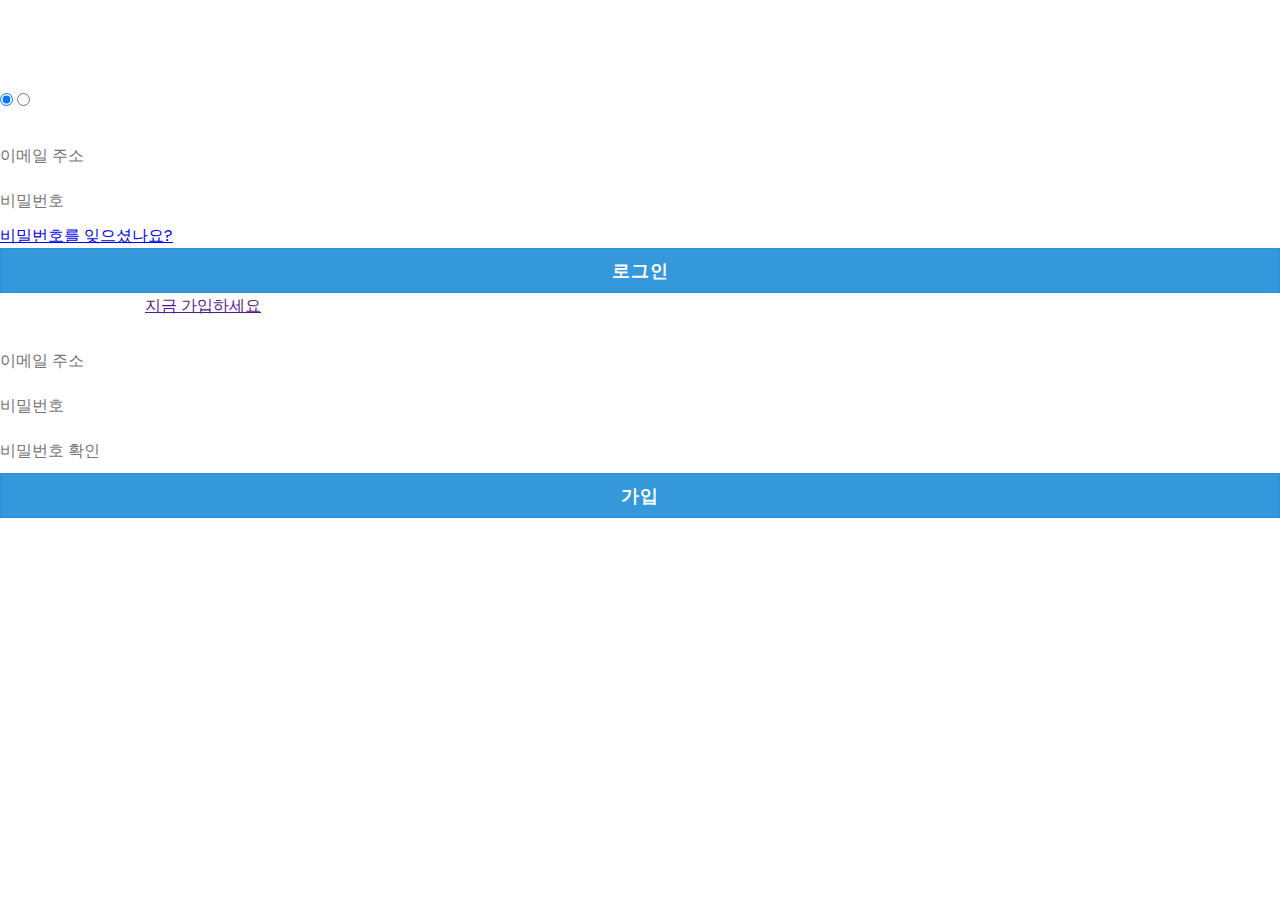
<file: ind.html>
<!DOCTYPE html>
<!-- Created By CodingNepal -->
<html lang="en" dir="ltr">
   <head>
      <meta charset="utf-8">
      <title>Login and Registration Form in HTML</title>
      <link rel="stylesheet" href="style.css">
      <meta name="viewport" content="width=device-width, initial-scale=1.0">
   </head>
   <body>
      <div class="wrapper">
         <div class="title-text">
            <div class="title login">
               로그인 양식
            </div>
            <div class="title signup">
               가입 양식
            </div>
         </div>
         <div class="form-container">
            <div class="slide-controls">
               <input type="radio" name="slide" id="login" checked>
               <input type="radio" name="slide" id="signup">
               <label for="login" class="slide login">로그인</label>
               <label for="signup" class="slide signup">가입</label>
               <div class="slider-tab"></div>
            </div>
            <div class="form-inner">
               <form action="#" class="login">
                  <div class="field">
                     <input type="text" placeholder="이메일 주소" required>
                  </div>
                  <div class="field">
                     <input type="password" placeholder="비밀번호" required>
                  </div>
                  <div class="pass-link">
                     <a href="#">비밀번호를 잊으셨나요?</a>
                  </div>
                  <div class="field btn">
                     <div class="btn-layer"></div>
                     <input type="submit" value="로그인">
                  </div>
                  <div class="signup-link">
                     
회원이 아니신가요? <a href="">지금 가입하세요</a>
                  </div>
               </form>
               <form action="#" class="가입">
                  <div class="field">
                     <input type="text" placeholder="이메일 주소" required>
                  </div>
                  <div class="field">
                     <input type="password" placeholder="비밀번호" required>
                  </div>
                  <div class="field">
                     <input type="password" placeholder="비밀번호 확인" required>
                  </div>
                  <div class="field btn">
                     <div class="btn-layer"></div>
                     <input type="submit" value="가입">
                  </div>
               </form>
            </div>
         </div>
      </div>
      <script>
         const loginText = document.querySelector(".title-text .login");
         const loginForm = document.querySelector("form.login");
         const loginBtn = document.querySelector("label.login");
         const signupBtn = document.querySelector("label.signup");
         const signupLink = document.querySelector("form .signup-link a");
         signupBtn.onclick = (()=>{
           loginForm.style.marginLeft = "-50%";
           loginText.style.marginLeft = "-50%";
         });
         loginBtn.onclick = (()=>{
           loginForm.style.marginLeft = "0%";
           loginText.style.marginLeft = "0%";
         });
         signupLink.onclick = (()=>{
           signupBtn.click();
           return false;
         });
      </script>
   </body>
</html>
</file>
<file: style.css>
@import url('https://fonts.googleapis.com/css?family=Montserrat:400,500,600,700|Poppins:400,500&display=swap');
*{
  margin: 0;
  padding: 0;
  box-sizing: border-box;
  user-select: none;
}
.bg-img{
  background: url('https://encrypted-tbn0.gstatic.com/images?q=tbn:ANd9GcTaSd_r5Mg-jKKT1I-IBbOWxnbA9JGRP3URQQ&s');
  height: 100vh;
  background-size: cover;
  background-position: center;
}
.bg-img:after{
  position: absolute;
  content: '';
  top: 0;
  left: 100%;
  height: 100%;
  width: 100%;
  background: rgba(0,0,0,0.7);
}
.content{
  position: absolute;
  top: 50%;
  left: 50%;
  z-index: 999;
  text-align: center;
  padding: 60px 32px;
  width: 370px;
  transform: translate(-50%,-50%);
  background: rgba(255,255,255,0.04);
  box-shadow: -1px 4px 28px 0px rgba(0,0,0,0.75);
}
.content header{
  color: white;
  font-size: 33px;
  font-weight: 600;
  margin: 0 0 35px 0;
  font-family: 'Montserrat',sans-serif;
}
.field{
  position: relative;
  height: 45px;
  width: 100%;
  display: flex;
  background: rgba(255,255,255,0.94);
}
.field span{
  color: #222;
  width: 40px;
  line-height: 45px;
}
.field input{
  height: 100%;
  width: 100%;
  background: transparent;
  border: none;
  outline: none;
  color: #222;
  font-size: 16px;
  font-family: 'Poppins',sans-serif;
}
.space{
  margin-top: 16px;
}
.show{
  position: absolute;
  right: 13px;
  font-size: 13px;
  font-weight: 700;
  color: #222;
  display: none;
  cursor: pointer;
  font-family: 'Montserrat',sans-serif;
}
.pass-key:valid ~ .show{
  display: block;
}
.pass{
  text-align: left;
  margin: 10px 0;
}
.pass a{
  color: white;
  text-decoration: none;
  font-family: 'Poppins',sans-serif;
}
.pass:hover a{
  text-decoration: underline;
}
.field input[type="submit"]{
  background: #3498db;
  border: 1px solid #2691d9;
  color: white;
  font-size: 18px;
  letter-spacing: 1px;
  font-weight: 600;
  cursor: pointer;
  font-family: 'Montserrat',sans-serif;
}
.field input[type="submit"]:hover{
  background: #2691d9;
}
.login{
  color: white;
  margin: 20px 0;
  font-family: 'Poppins',sans-serif;
}
.links{
  display: flex;
  cursor: pointer;
  color: white;
  margin: 0 0 20px 0;
}
.facebook,.instagram{
  width: 100%;
  height: 45px;
  line-height: 45px;
  margin-left: 10px;
}
.facebook{
  margin-left: 0;
  background: #4267B2;
  border: 1px solid #3e61a8;
}
.instagram{
  background: #E1306C;
  border: 1px solid #df2060;
}
.facebook:hover{
  background: #3e61a8;
}
.instagram:hover{
  background: #df2060;
}
.links i{
  font-size: 17px;
}
i span{
  margin-left: 8px;
  font-weight: 500;
  letter-spacing: 1px;
  font-size: 16px;
  font-family: 'Poppins',sans-serif;
}
.signup{
  font-size: 15px;
  color: white;
  font-family: 'Poppins',sans-serif;
}
.signup a{
  color: #3498db;
  text-decoration: none;
}
.signup a:hover{
  text-decoration: underline;
}
</file>
